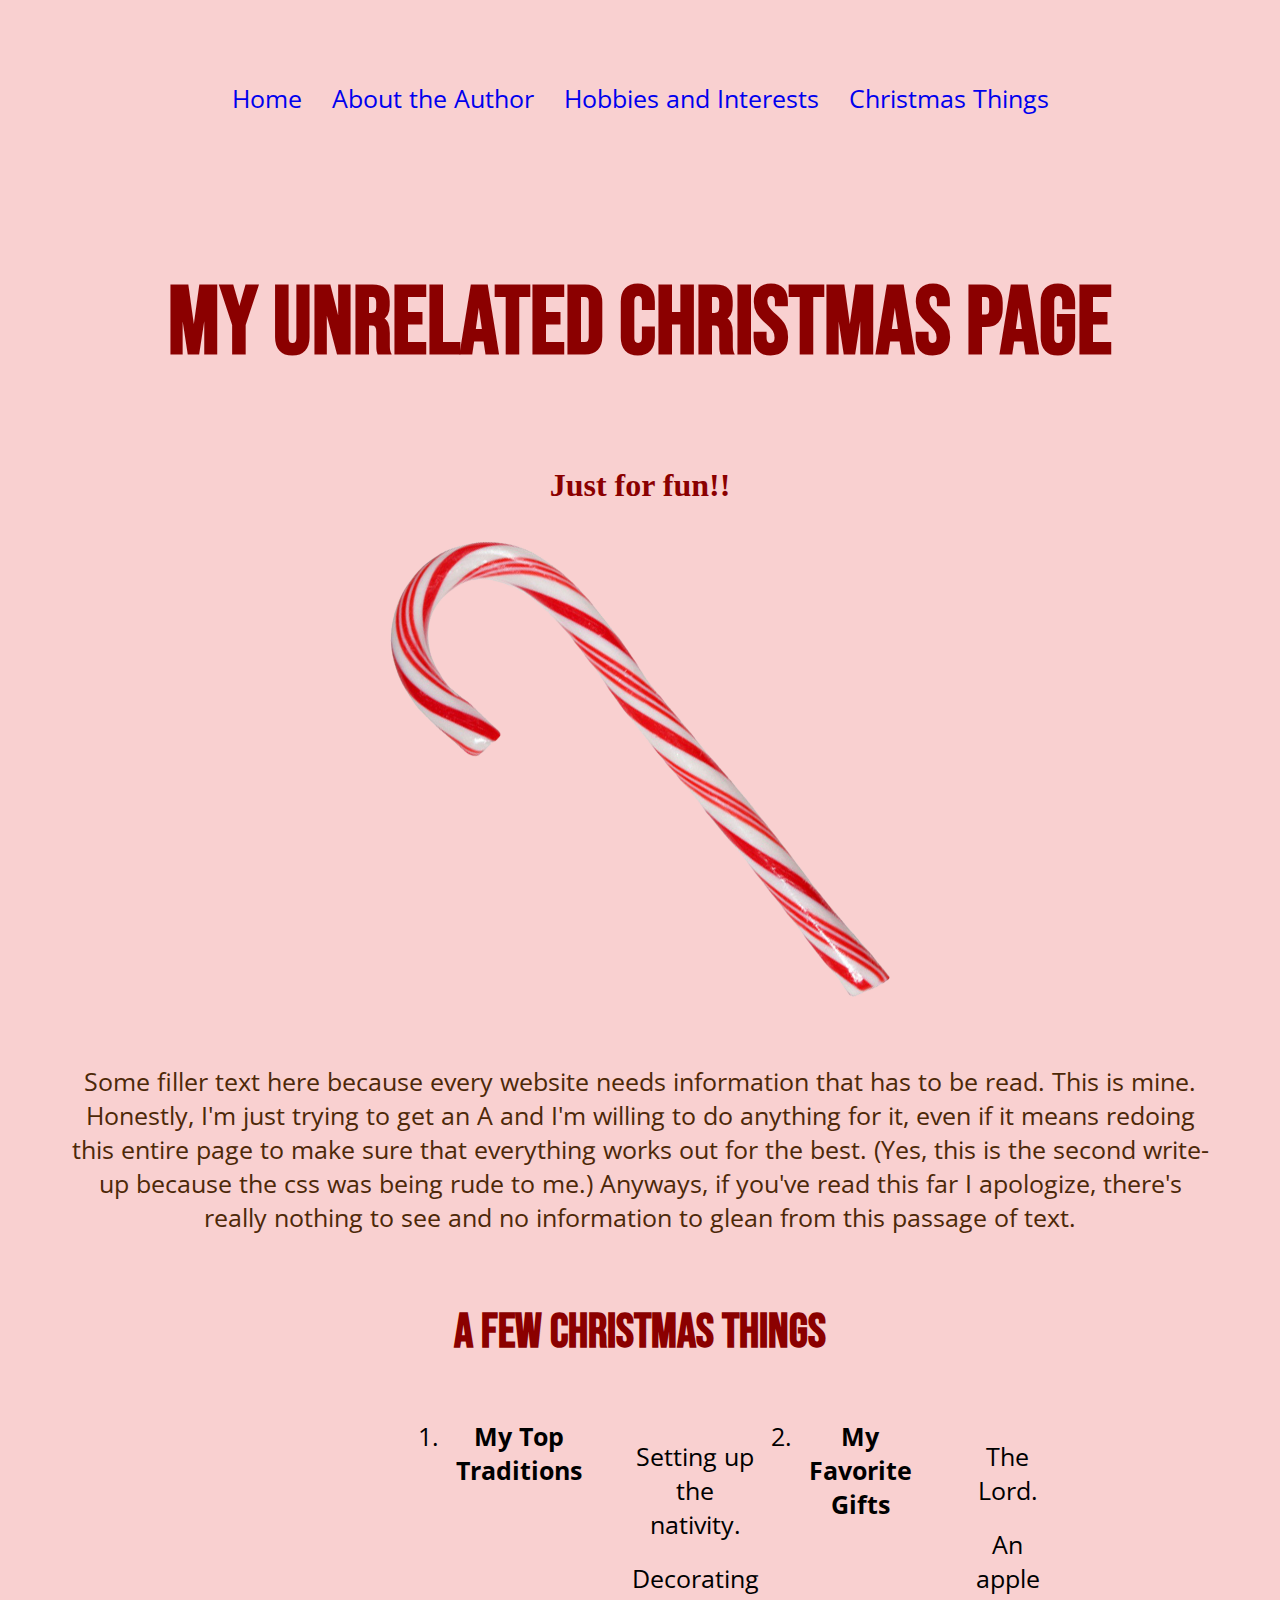
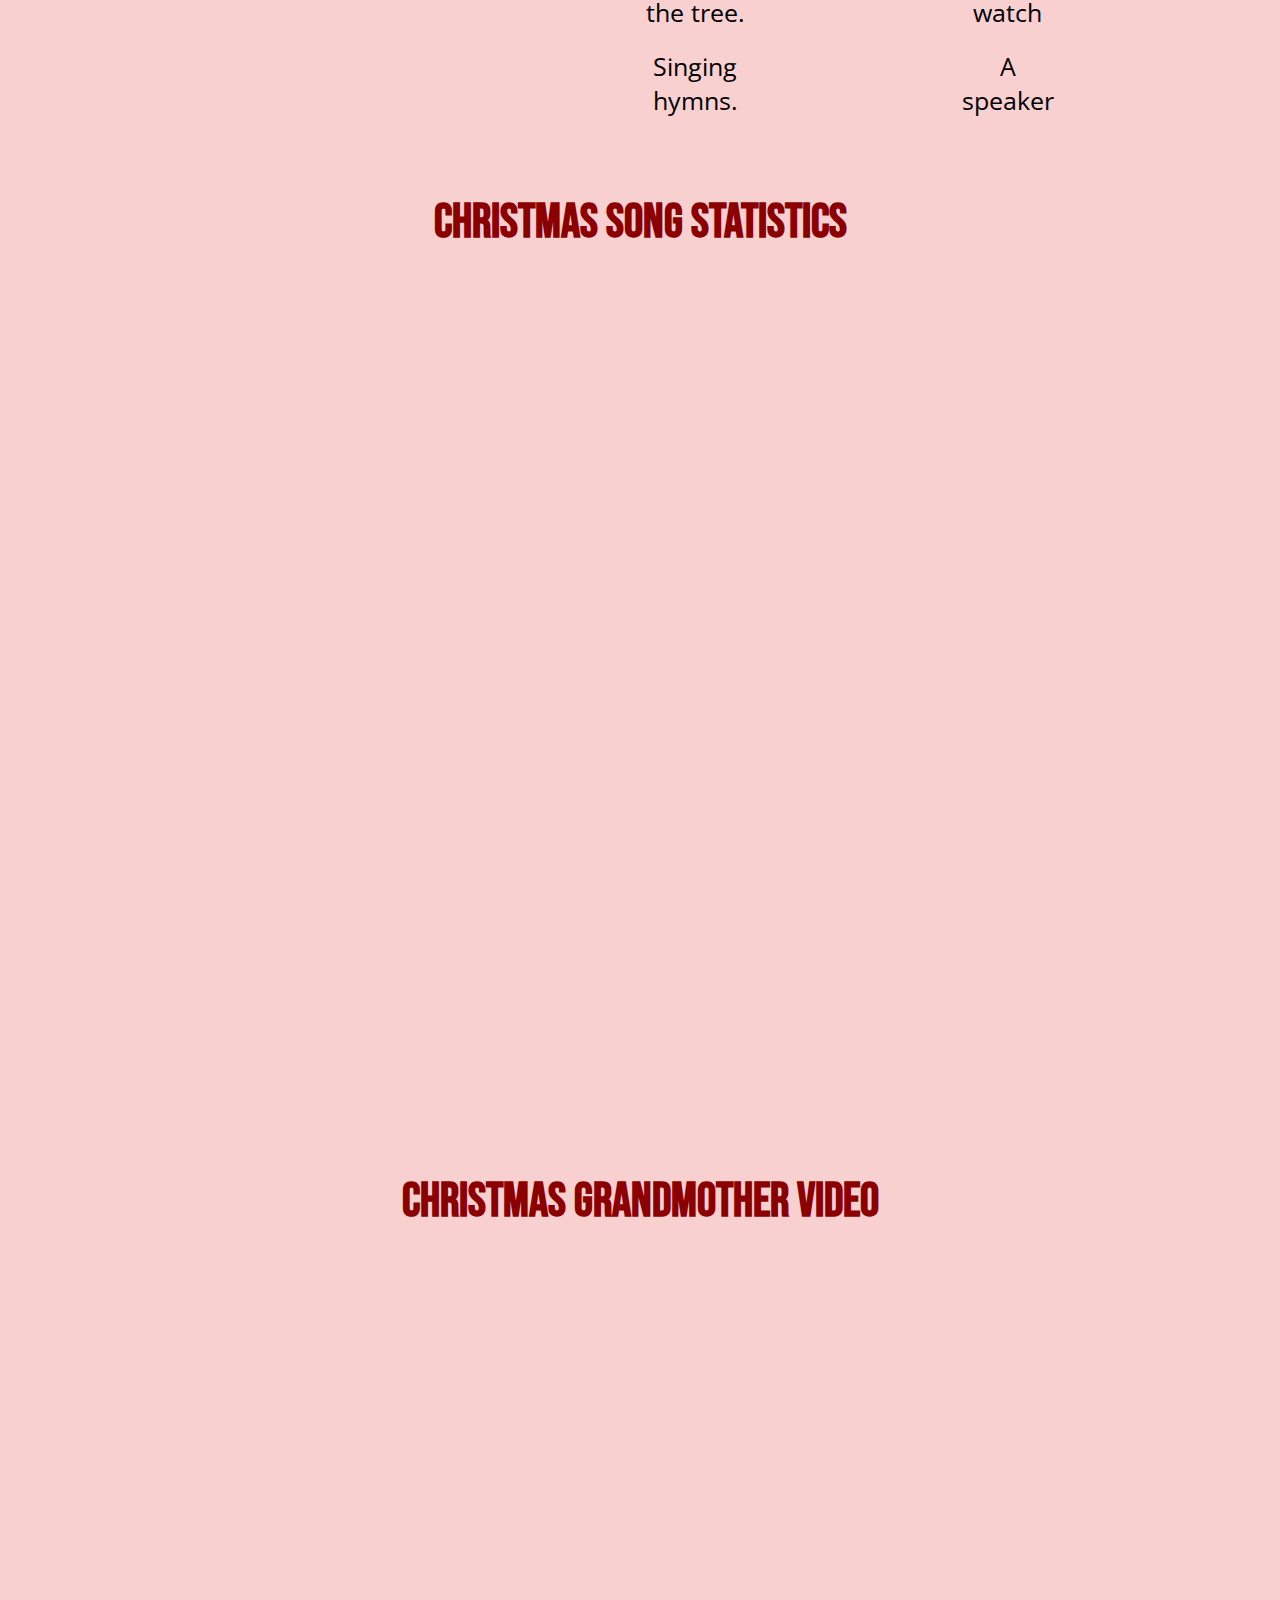
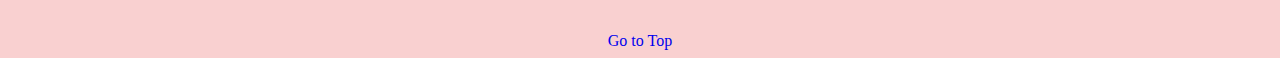
<file: resume.html>
<!DOCTYPE html>
<html lang="en">
<head>
  <meta charset="UTF-8">
  <meta http-equiv="X-UA-Compatible" content="IE=edge">
  <meta name="viewport" content="width=device-width, initial-scale=1.0">
  <link rel="preconnect" href="https://fonts.googleapis.com">
  <link rel="preconnect" href="https://fonts.gstatic.com" crossorigin="">
  <link href="https://fonts.googleapis.com/css2?family=Bebas+Neue&amp;family=Open+Sans&amp;display=swap" rel="stylesheet">
  <link rel="icon" type="image/x-icon" href="./images/AHLOGO.png">
  <link rel="stylesheet" type="text/css" href="thestyles.css">
  <title>Resume</title>
  <link rel="icon" type="image/x-icon" href="Alaina'sLogo.png" />
</head>

<body>
  <div class="nav">
    <nav>
      <ul>
        <li class="nav-item"><a class="nav-link px-lg-3 py-3 py-lg-4" href="index.html">Home</a></li>
        <li class="nav-item"><a class="nav-link px-lg-3 py-3 py-lg-4" href="about.html">About the Author</a></li>
        <li class="nav-item"><a class="nav-link px-lg-3 py-3 py-lg-4" href="post.html">Hobbies and Interests</a></li>
        <li class="nav-item"><a class="nav-link px-lg-3 py-3 py-lg-4" href="resume.html">Christmas Things</a></li>
      </ul>
    </nav>
  </div>

    <h1>My Unrelated Christmas Page</h1>
    <h3>Just for fun!!</h3>

    <div class="candycane">
      <img src="candycane_500px.png">
    </div>

<p>Some filler text here because every website needs information that has to be read. This is mine. Honestly, I'm just trying to get an A and I'm willing to do anything for it, even if it means redoing this entire page to make sure that everything works out for the best. (Yes, this is the second write-up because the css was being rude to me.) Anyways, if you've read this far I apologize, there's really nothing to see and no information to glean from this passage of text. </p>

<div class="list">
  <div class="listspacing">
<h2>A Few Christmas Things</h2>
    <ol>
      <li><b>My Top Traditions</b></li>
      <ul>
        <li>Setting up the nativity.</li>
        <li>Decorating the tree.</li>
        <li>Singing hymns.</li>
      </ul>
      <li><b>My Favorite Gifts</b></li>
      <ul>
        <li>The Lord.</li>
        <li>An apple watch</li>
        <li>A speaker</li>
      </ul>
    </ol>
  </div>
  </div>

<h2>Christmas Song Statistics</h2>
<div class="songstats">
<div class="tableauPlaceholder" id="viz1669768041416" style="position: relative; width: 700px; height: 827px; overflow: hidden; display: block;"><noscript><a href='https:&#47;&#47;insights.spotify.com&#47;us&#47;2017&#47;12&#47;18&#47;christmas-listening-data&#47;'><img alt='Christmas Streaming ' src='https:&#47;&#47;public.tableau.com&#47;static&#47;images&#47;XH&#47;XH3Z22MBP&#47;1_rss.png' style='border: none' /></a></noscript><script src="https://public.tableau.com/javascripts/api/viz_v1.js"></script><iframe frameborder="0" marginheight="0" marginwidth="0" title="Data Visualization" allowtransparency="true" allowfullscreen="true" class="tableauViz" style="display: block; width: 700px; height: 827px; margin: 0px; padding: 0px; border: none;" src="https://public.tableau.com/shared/XH3Z22MBP?:embed=y&amp;:showVizHome=no&amp;:host_url=https%3A%2F%2Fpublic.tableau.com%2F&amp;:embed_code_version=3&amp;:toolbar=yes&amp;:animate_transition=yes&amp;:display_static_image=no&amp;:display_spinner=no&amp;:display_overlay=yes&amp;:display_count=yes&amp;:language=en-US&amp;:loadOrderID=0"></iframe></div>
<script type="text/javascript">                    var divElement = document.getElementById('viz1669768041416');                    var vizElement = divElement.getElementsByTagName('object')[0];                    vizElement.style.width='700px';vizElement.style.height='827px';                    var scriptElement = document.createElement('script');                    scriptElement.src = 'https://public.tableau.com/javascripts/api/viz_v1.js';                    vizElement.parentNode.insertBefore(scriptElement, vizElement); </script>
</div>

<h2>Christmas Grandmother Video</h2>
<div class="songstats">
<iframe width="560" height="315" src="https://www.youtube.com/embed/YcMOEYfn7IA" title="YouTube video player" frameborder="0" allow="accelerometer; autoplay; clipboard-write; encrypted-media; gyroscope; picture-in-picture" allowfullscreen=""></iframe>
  <div class="tag">

    <h2> </h2>
    <div>
    <a href="#top" id="bottompage">Go to Top </a>
</div>
</div>

</body>

</html>
</file>
<file: thestyles.css>
* {
  box-sizing: border-box;
}

body {
  background-color: #f9d0d0;
  text-align: center;
}

h1 {
  color: darkred;
  font-family: "Bebas Neue", cursive;
  font-size: 6em;
  font-style: normal;
  font-variant: normal;
  font-weight: 700;
  line-height: 30px;
  text-align: center;
  line-height: 150%;
}

h2 {
  color: darkred;
  font-family: "Bebas Neue", cursive;
  font-size: 3em;
  font-style: normal;
  font-variant: normal;
  font-weight: 700;
  line-height: 30px;
  text-align: center;
  line-height: 150%;
}

h3,
h4 {
  color: darkred;
  font-family: Oswald;
  font-size: 2em;
  font-style: normal;
  font-variant: normal;
  font-weight: 700;
  line-height: 15.4px;
  text-align: center;
  line-height: 150%;
}
p {
  color: #4d2808;
  font-family: "Open Sans", sans-serif;
  font-size: 25px;
  font-style: normal;
  font-variant: normal;
  font-weight: 400;
  text-align: center;
  margin: 5%;
}

/* lists */

ol {
  padding-left: 0;
  display: flex;
  flex-direction: row;
  justify-content: space-around;
  /* Text specifications (should match h3, h4) */
  font-family: "Open Sans", sans-serif;
  font-size: 25px;
  font-style: normal;
  font-variant: normal;
  font-weight: 400;
  margin: 5%;
}

ul {
  padding-left: 0;
  list-style-type: none;
  display: flex;
  flex-direction: row;
  /* Text specifications (should match h3, h4) */
  font-family: "Open Sans", sans-serif;
  font-size: 25px;
  font-style: normal;
  font-variant: normal;
  font-weight: 400;
  margin: 5%;
}

.list ul {
  display: flex;
  flex-direction: column;
}

li {
  padding: 10px;
  margin-right: 5px;
  margin-left: 5px;
}

nav {
  display: flex;
  align-items: center;
  justify-content: space-around;
  color: darkred;
}

nav a:visited {
  color: darkred;
  text-decoration: none;
}

/*tableau*/
.songstats {
  display: flex;
  flex-direction: column;
  align-items: center;
  justify-content: space-around;
}

.listspacing {
  display: block;
  margin-left: auto;
  margin-right: auto;
  width: 35%;
}

a {
  text-decoration: none;
}
</file>
